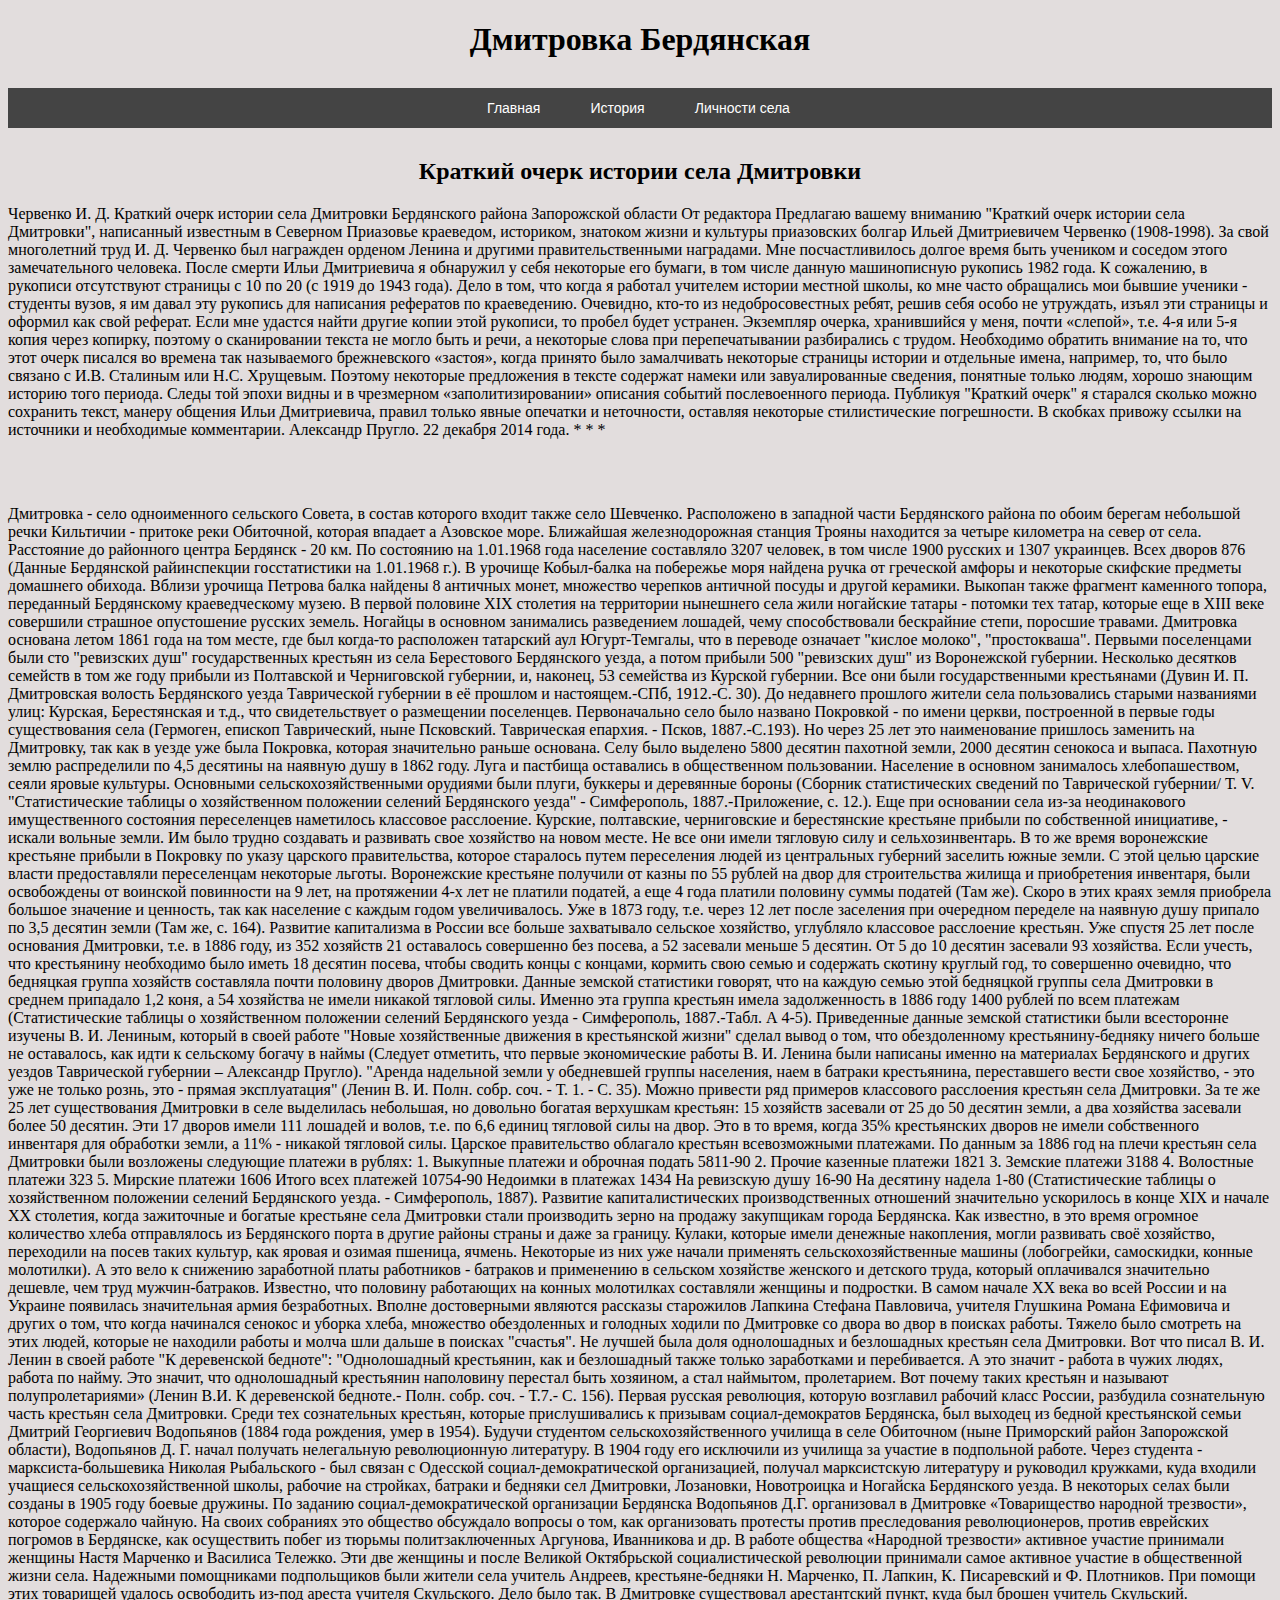
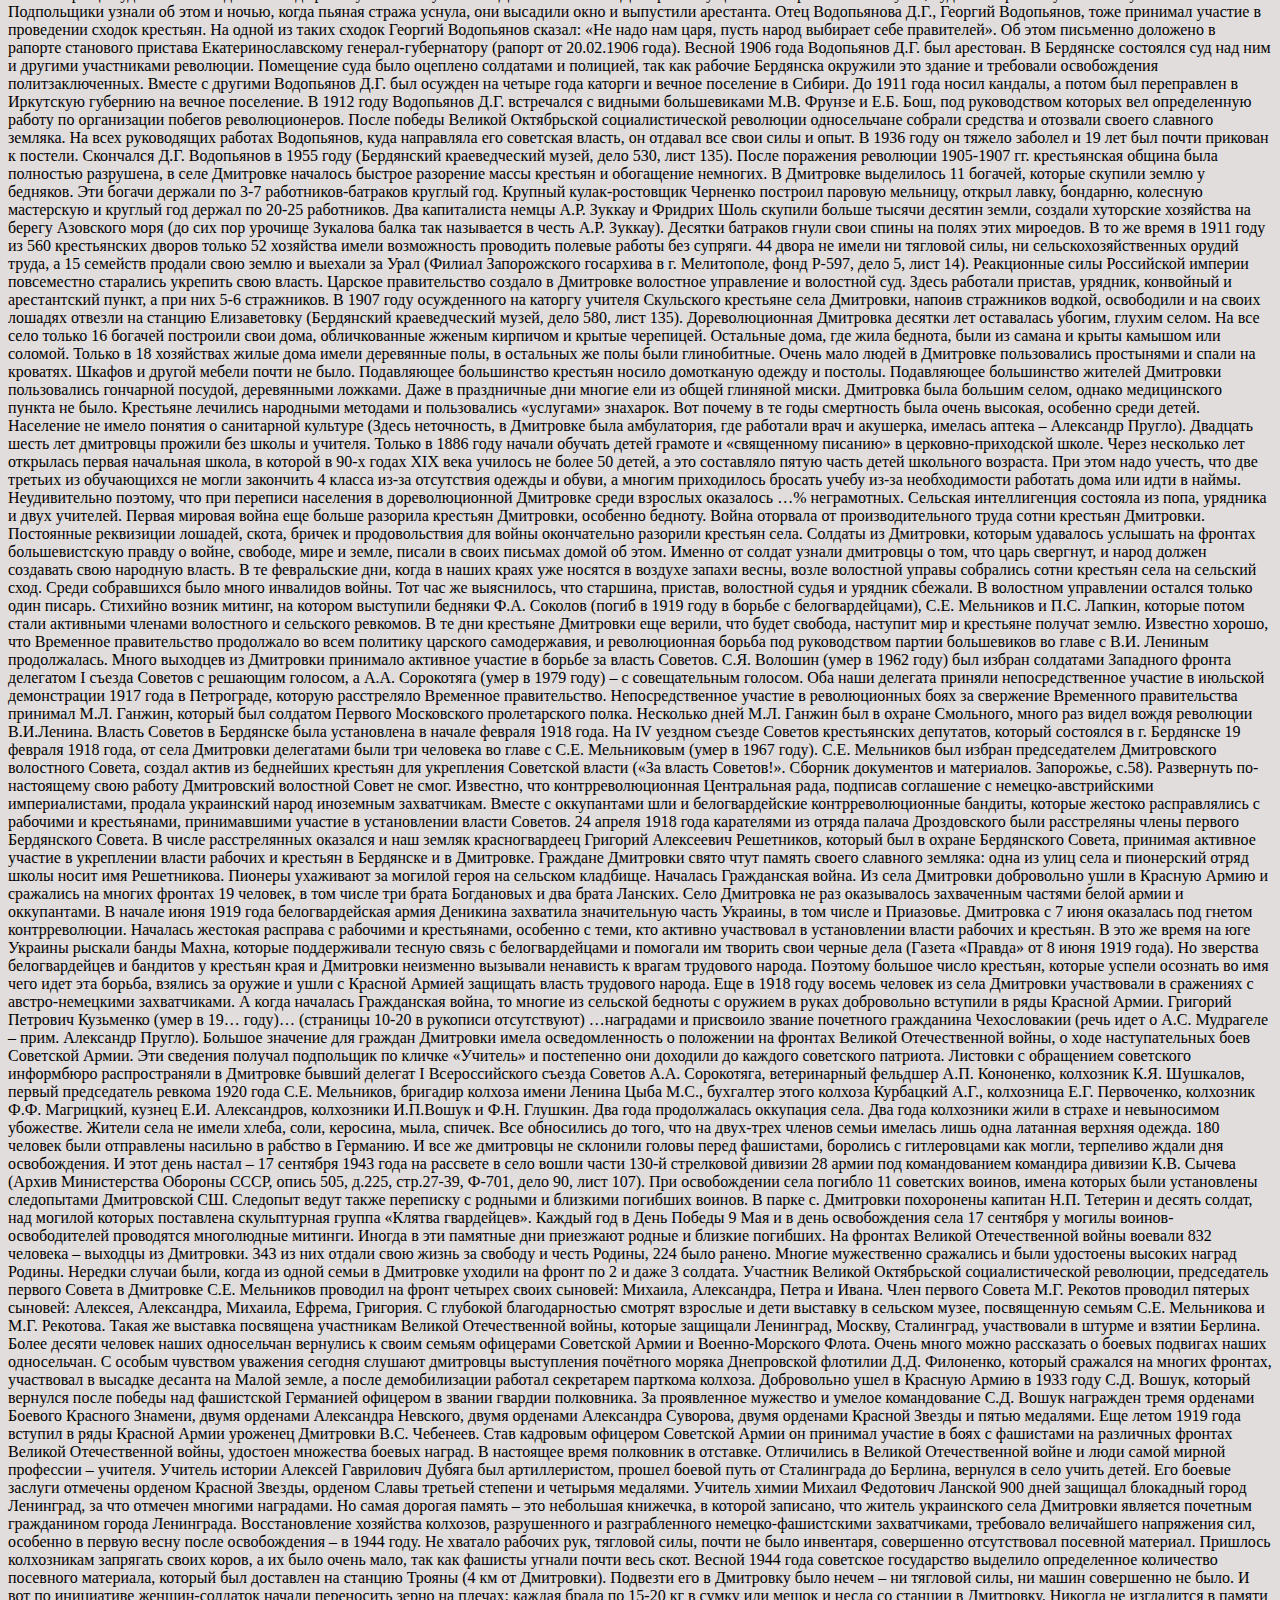
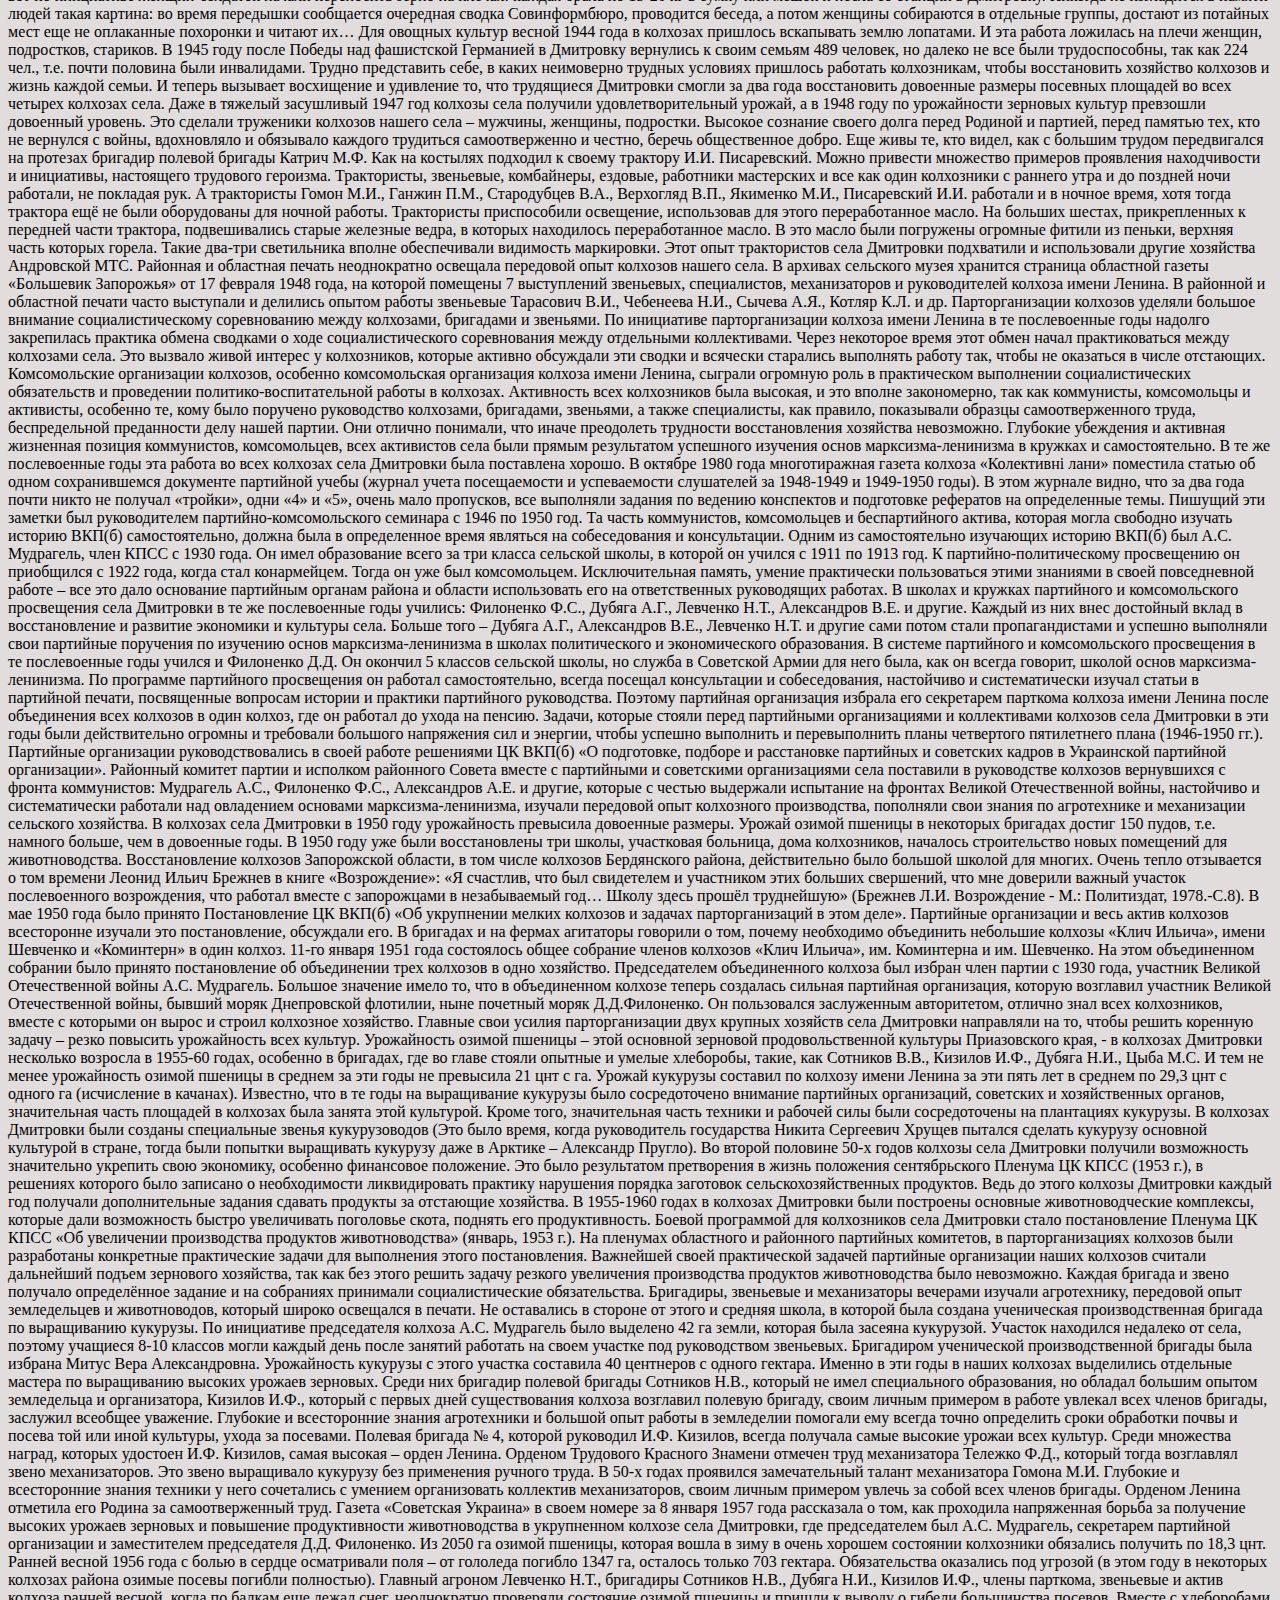
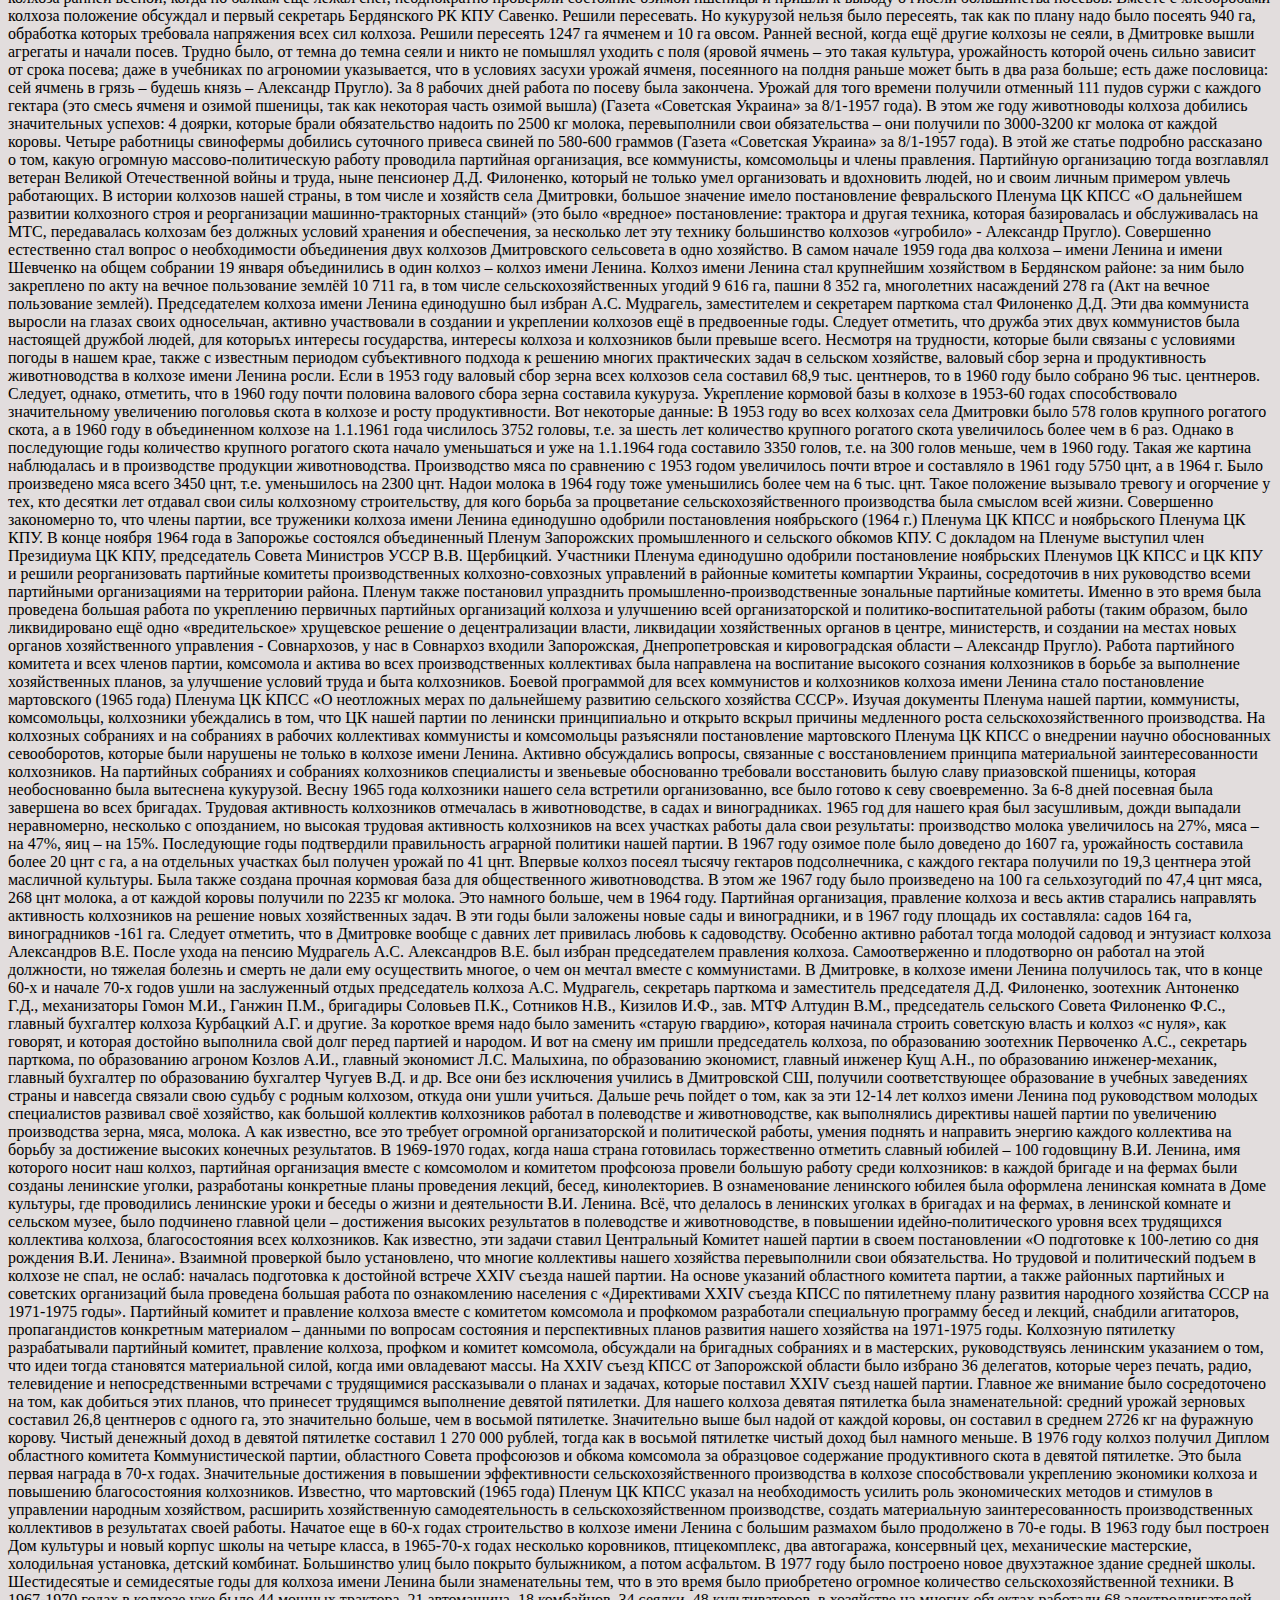
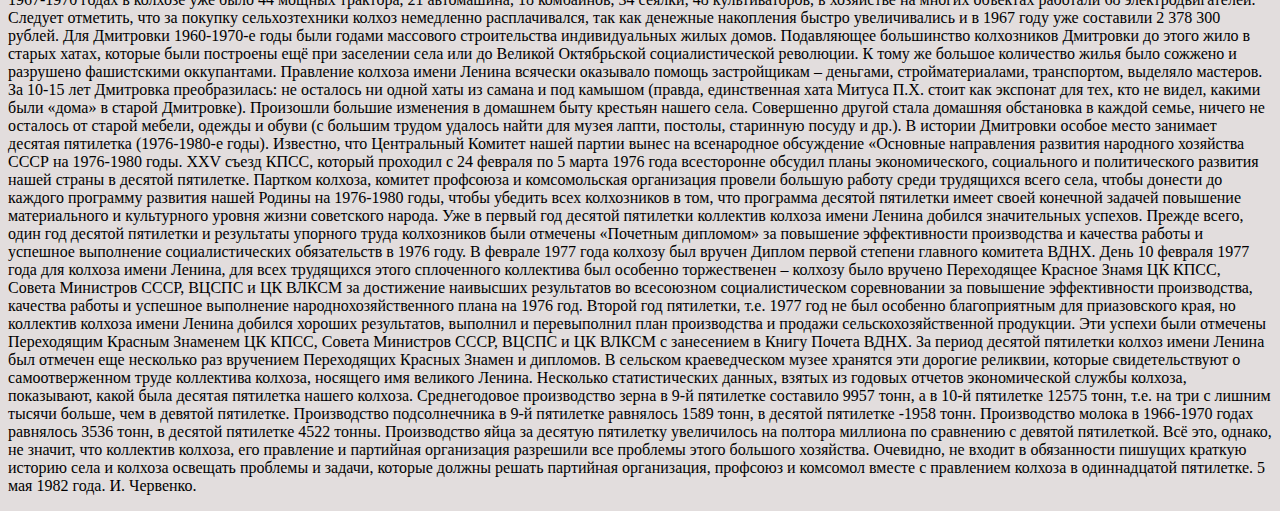
<file: istoria.html>
<!DOCTYPE html>
<html>
        <h1>Дмитровка Бердянская</h1>
    <meta charset="utf-8" />
    <head>
        <link rel="stylesheet" href="css/menu.css">
    </head>
    <body>
            <div class="mainmenu">
                    <ul>
                          <li><a href="index.html">Главная</a></li>
                          
                          <li><a href="istoria.html">История</a></li>
                          <li><a href="lichonsti.html">Личности села</a></li>
                          
                     </ul></div>
                                   <h2>Краткий очерк истории села Дмитровки</h2> 
    
<p.a>Червенко И. Д. Краткий очерк истории села Дмитровки Бердянского района Запорожской области

От редактора

Предлагаю вашему вниманию "Краткий очерк истории села Дмитровки", написанный известным в Северном Приазовье краеведом, историком, знатоком жизни и культуры приазовских болгар Ильей Дмитриевичем Червенко (1908-1998). За свой многолетний труд И. Д. Червенко был награжден орденом Ленина и другими правительственными наградами. Мне посчастливилось долгое время быть учеником и соседом этого замечательного человека. 

После смерти Ильи Дмитриевича я обнаружил у себя некоторые его бумаги, в том числе данную машинописную рукопись 1982 года. К сожалению, в рукописи отсутствуют страницы с 10 по 20 (с 1919 до 1943 года). Дело в том, что когда я работал учителем истории местной школы, ко мне часто обращались мои бывшие ученики - студенты вузов, я им давал эту рукопись для написания рефератов по краеведению. Очевидно, кто-то из недобросовестных ребят, решив себя особо не утруждать, изъял эти страницы и оформил как свой реферат. Если мне удастся найти другие копии этой рукописи, то пробел будет устранен.

Экземпляр очерка, хранившийся у меня, почти «слепой», т.е. 4-я или 5-я копия через копирку, поэтому о сканировании текста не могло быть и речи, а некоторые слова при перепечатывании разбирались с трудом. 

Необходимо обратить внимание на то, что этот очерк писался во времена так называемого брежневского «застоя», когда принято было замалчивать некоторые страницы истории и отдельные имена, например, то, что было связано с И.В. Сталиным или Н.С. Хрущевым. Поэтому некоторые предложения в тексте содержат намеки или завуалированные сведения, понятные только людям, хорошо знающим историю того периода. Следы той эпохи видны и в чрезмерном «заполитизировании» описания событий послевоенного периода.

Публикуя "Краткий очерк" я старался сколько можно сохранить текст, манеру общения Ильи Дмитриевича, правил только явные опечатки и неточности, оставляя некоторые стилистические погрешности. В   скобках привожу ссылки на источники и необходимые комментарии.

Александр Пругло.

  22 декабря 2014 года.

*  *  *</p.a>

<p>Дмитровка - село одноименного сельского Совета, в состав которого входит также село Шевченко. Расположено в западной части Бердянского района по обоим берегам небольшой речки Кильтичии - притоке реки Обиточной, которая впадает а Азовское море. Ближайшая железнодорожная станция Трояны находится за четыре километра на север от села. Расстояние до районного центра Бердянск - 20 км. По состоянию на 1.01.1968 года население составляло 3207 человек, в том числе 1900 русских и 1307 украинцев. Всех дворов 876 (Данные Бердянской райинспекции госстатистики на 1.01.1968 г.).

В урочище Кобыл-балка на побережье моря найдена ручка от греческой амфоры и некоторые скифские предметы домашнего  обихода. Вблизи урочища Петрова балка найдены 8 античных монет, множество черепков античной посуды и другой керамики. Выкопан также фрагмент каменного топора, переданный Бердянскому краеведческому музею.

В первой половине ХIХ столетия на территории нынешнего села жили ногайские татары - потомки тех татар, которые еще в ХIII веке совершили страшное опустошение русских земель. Ногайцы в основном занимались разведением лошадей, чему способствовали бескрайние степи, поросшие травами.

Дмитровка основана летом 1861 года на том месте, где был когда-то расположен татарский аул Югурт-Темгалы, что в переводе означает "кислое молоко", "простокваша".

Первыми поселенцами были сто "ревизских душ" государственных крестьян из села Берестового Бердянского уезда, а потом прибыли 500 "ревизских душ" из Воронежской губернии. Несколько десятков семейств в том же году прибыли из Полтавской и Черниговской губернии, и, наконец, 53 семейства из Курской губернии. Все они были государственными крестьянами (Дувин И. П. Дмитровская волость Бердянского уезда Таврической губернии в её прошлом и настоящем.-СПб, 1912.-С. 30).

До недавнего прошлого жители села пользовались старыми названиями улиц: Курская, Берестянская и т.д., что свидетельствует о размещении поселенцев.

Первоначально село было названо Покровкой - по имени церкви, построенной в первые годы существования села (Гермоген, епископ Таврический, ныне Псковский. Таврическая епархия. - Псков, 1887.-С.193). Но через 25 лет это наименование пришлось заменить на Дмитровку, так как в уезде уже была Покровка, которая значительно раньше основана.

Селу было выделено 5800 десятин пахотной земли, 2000 десятин сенокоса и выпаса. Пахотную землю распределили по 4,5 десятины на наявную душу в 1862 году. Луга и пастбища оставались в общественном пользовании. Население в основном занималось хлебопашеством, сеяли яровые культуры. Основными сельскохозяйственными орудиями были плуги, буккеры и деревянные бороны (Сборник статистических сведений по Таврической губернии/ Т. V. "Статистические таблицы о хозяйственном положении селений Бердянского уезда" - Симферополь, 1887.-Приложение, с. 12.).

Еще при основании села из-за неодинакового имущественного состояния переселенцев наметилось классовое расслоение. Курские, полтавские, черниговские и берестянские крестьяне прибыли по собственной инициативе, - искали вольные земли. Им было трудно создавать и развивать свое хозяйство на новом месте. Не все они имели тягловую силу и сельхозинвентарь. В то же время воронежские крестьяне прибыли в Покровку по указу царского правительства, которое старалось путем переселения людей из центральных губерний заселить южные земли. С этой целью царские власти предоставляли  переселенцам некоторые льготы. Воронежские крестьяне получили от казны по 55 рублей на двор для строительства жилища и приобретения инвентаря, были освобождены от воинской повинности на 9 лет, на протяжении 4-х лет не платили податей, а еще 4 года платили половину суммы податей (Там же). Скоро в этих краях земля приобрела большое значение и ценность, так как население с каждым годом увеличивалось. Уже в 1873 году, т.е. через 12 лет после заселения при очередном переделе на наявную душу припало по 3,5 десятин земли (Там же, с. 164).

Развитие капитализма в России все больше захватывало сельское хозяйство, углубляло классовое расслоение крестьян. Уже спустя 25 лет после основания Дмитровки, т.е. в 1886 году, из 352 хозяйств 21 оставалось совершенно без посева, а 52 засевали меньше 5 десятин. От 5 до 10 десятин засевали 93 хозяйства. Если учесть, что крестьянину необходимо было иметь 18 десятин посева, чтобы сводить концы с концами, кормить свою семью и содержать скотину круглый год, то совершенно очевидно, что бедняцкая группа хозяйств составляла почти половину дворов Дмитровки.

Данные земской статистики говорят, что на каждую семью этой бедняцкой группы села Дмитровки в среднем припадало 1,2 коня, а 54 хозяйства не имели никакой тягловой силы. Именно эта группа крестьян имела задолженность в 1886 году 1400 рублей по всем платежам (Статистические таблицы о хозяйственном положении селений Бердянского уезда - Симферополь, 1887.-Табл. А 4-5).

Приведенные данные земской статистики были всесторонне изучены В. И. Лениным, который в своей работе "Новые хозяйственные движения в крестьянской жизни"  сделал вывод о том, что обездоленному крестьянину-бедняку ничего больше не оставалось, как идти к сельскому богачу в наймы (Следует отметить, что первые экономические работы В. И. Ленина были написаны именно на материалах Бердянского и других уездов Таврической губернии – Александр Пругло).

"Аренда надельной земли у обедневшей группы населения, наем в батраки крестьянина, переставшего вести свое хозяйство, - это уже не только рознь, это - прямая эксплуатация" (Ленин В. И. Полн. собр. соч. - Т. 1. - С. 35).

Можно привести ряд примеров классового расслоения крестьян села Дмитровки. За те же 25 лет существования Дмитровки в селе выделилась небольшая, но довольно богатая верхушкам крестьян: 15 хозяйств засевали от 25 до 50 десятин земли, а два хозяйства засевали более 50 десятин. Эти 17 дворов имели 111 лошадей и волов, т.е. по 6,6 единиц тягловой силы на двор. Это в то время, когда 35%  крестьянских дворов не имели собственного инвентаря для обработки земли, а 11% - никакой тягловой силы.

Царское правительство облагало крестьян всевозможными платежами. По данным за 1886 год на плечи крестьян села Дмитровки были возложены следующие платежи в рублях:
1. Выкупные платежи и оброчная подать  5811-90
2. Прочие казенные платежи 1821 
3. Земские платежи  3188
4. Волостные платежи 323
5. Мирские платежи 1606
Итого всех платежей 10754-90
Недоимки в платежах 1434
На ревизскую душу 16-90
На  десятину надела  1-80 (Статистические таблицы о хозяйственном положении селений Бердянского уезда. - Симферополь, 1887).

Развитие капиталистических производственных отношений значительно ускорилось в конце ХIХ и начале ХХ столетия, когда зажиточные и богатые крестьяне села Дмитровки стали производить зерно на продажу закупщикам города Бердянска. Как известно, в это время огромное количество хлеба отправлялось из Бердянского порта в другие районы страны и даже за границу. Кулаки, которые имели денежные накопления, могли развивать своё хозяйство, переходили на посев таких культур, как яровая и озимая пшеница, ячмень. Некоторые из них уже начали применять сельскохозяйственные машины (лобогрейки, самоскидки, конные молотилки). А это вело к снижению заработной платы работников - батраков и применению в сельском хозяйстве женского и детского труда, который оплачивался значительно дешевле, чем труд мужчин-батраков.

Известно, что половину работающих на конных молотилках составляли женщины и подростки.

В самом начале ХХ века во всей России и на Украине появилась значительная армия безработных. Вполне достоверными являются рассказы старожилов Лапкина Стефана Павловича, учителя Глушкина Романа Ефимовича и других о том, что когда начинался сенокос и уборка хлеба, множество обездоленных  и голодных ходили по Дмитровке со двора во двор в поисках работы. Тяжело было смотреть на этих людей, которые не находили работы и молча шли дальше в поисках "счастья". Не лучшей была доля однолошадных и безлошадных крестьян села Дмитровки. Вот что писал В. И. Ленин в своей работе "К деревенской бедноте": "Однолошадный крестьянин, как и безлошадный также только заработками и перебивается. А это значит - работа в чужих людях, работа по найму. Это значит, что однолошадный крестьянин наполовину перестал быть хозяином, а стал наймытом, пролетарием. Вот почему таких крестьян и называют полупролетариями» (Ленин В.И. К деревенской бедноте.- Полн. собр. соч. - Т.7.- С. 156).

Первая русская революция, которую возглавил рабочий класс России, разбудила сознательную часть крестьян села Дмитровки. Среди тех сознательных крестьян, которые прислушивались к призывам социал-демократов Бердянска, был выходец из бедной крестьянской семьи Дмитрий Георгиевич Водопьянов (1884 года рождения, умер в 1954). Будучи студентом сельскохозяйственного училища в селе Обиточном (ныне Приморский район Запорожской области), Водопьянов Д. Г. начал получать нелегальную революционную литературу. В 1904 году его исключили из училища за участие в подпольной работе. Через студента - марксиста-большевика Николая Рыбальского - был связан с Одесской социал-демократической организацией, получал марксистскую литературу и руководил кружками, куда входили учащиеся сельскохозяйственной школы, рабочие на стройках, батраки и бедняки сел Дмитровки, Лозановки, Новотроицка и Ногайска Бердянского уезда. В некоторых селах были созданы в 1905 году боевые дружины.

По заданию социал-демократической организации Бердянска Водопьянов Д.Г. организовал в Дмитровке «Товарищество народной трезвости», которое содержало чайную. На своих собраниях это общество обсуждало вопросы о том, как организовать протесты против преследования революционеров, против еврейских погромов в Бердянске, как осуществить побег из тюрьмы политзаключенных Аргунова, Иванникова и др. В работе общества «Народной трезвости» активное участие принимали женщины Настя Марченко и Василиса Тележко. Эти две женщины и после Великой Октябрьской социалистической революции принимали самое активное участие в общественной жизни села.

Надежными помощниками подпольщиков были жители села учитель Андреев, крестьяне-бедняки Н. Марченко, П. Лапкин, К. Писаревский и Ф. Плотников. При помощи этих товарищей удалось освободить из-под ареста учителя Скульского. Дело было так. В Дмитровке существовал арестантский пункт, куда был брошен учитель Скульский. Подпольщики узнали об этом и ночью, когда пьяная стража уснула, они высадили окно и выпустили арестанта.

Отец Водопьянова Д.Г., Георгий Водопьянов, тоже принимал участие в проведении сходок крестьян. На одной из таких сходок Георгий Водопьянов сказал: «Не надо нам царя, пусть народ выбирает себе правителей». Об этом письменно доложено в рапорте станового пристава Екатеринославскому генерал-губернатору (рапорт от 20.02.1906 года).

Весной 1906 года Водопьянов Д.Г. был арестован. В Бердянске состоялся суд над ним и другими участниками революции. Помещение суда было оцеплено солдатами и полицией, так как рабочие Бердянска  окружили это здание и требовали освобождения политзаключенных. Вместе с другими Водопьянов Д.Г. был осужден на четыре года каторги и вечное поселение в Сибири. До 1911 года носил кандалы, а потом был переправлен в Иркутскую губернию на вечное поселение. В 1912 году Водопьянов Д.Г. встречался с видными большевиками М.В. Фрунзе и Е.Б. Бош, под руководством которых вел определенную работу по организации побегов революционеров.

После победы Великой Октябрьской социалистической революции односельчане собрали средства и отозвали своего славного земляка. На всех руководящих работах Водопьянов, куда направляла его советская власть, он отдавал все свои силы и опыт. В 1936 году он тяжело заболел и 19 лет был почти прикован к постели. Скончался Д.Г. Водопьянов в 1955 году (Бердянский краеведческий музей, дело 530, лист 135).

После поражения революции 1905-1907 гг. крестьянская община была полностью разрушена, в селе Дмитровке началось быстрое разорение массы крестьян и обогащение немногих.

В Дмитровке выделилось 11 богачей, которые скупили землю у бедняков. Эти богачи держали по 3-7 работников-батраков круглый год. Крупный кулак-ростовщик Черненко построил паровую мельницу, открыл лавку, бондарню, колесную мастерскую и круглый год держал по 20-25 работников. Два капиталиста немцы А.Р. Зуккау и Фридрих Шоль скупили больше тысячи десятин земли, создали хуторские хозяйства на берегу Азовского моря (до сих пор урочище Зукалова балка так называется в честь А.Р. Зуккау). Десятки батраков гнули свои спины на полях этих мироедов.

В то же время в 1911 году из 560 крестьянских дворов только 52 хозяйства имели возможность проводить полевые работы без супряги.  44 двора не имели ни тягловой силы, ни сельскохозяйственных орудий труда, а 15 семейств продали свою землю и выехали за Урал (Филиал Запорожского госархива в г. Мелитополе, фонд Р-597, дело 5, лист 14).

Реакционные силы Российской империи повсеместно старались укрепить свою власть. Царское правительство создало в Дмитровке волостное управление и волостной суд. Здесь работали пристав, урядник, конвойный и арестантский пункт, а при них 5-6 стражников. В 1907 году осужденного на каторгу учителя Скульского крестьяне села Дмитровки, напоив стражников водкой, освободили и на своих лошадях отвезли на станцию Елизаветовку (Бердянский краеведческий музей, дело 580, лист 135).

Дореволюционная Дмитровка десятки лет оставалась убогим, глухим селом. На все село только 16 богачей построили свои дома, обличкованные жженым кирпичом и крытые черепицей. Остальные дома, где жила беднота, были из самана и крыты камышом или соломой. Только в 18 хозяйствах жилые дома имели деревянные полы, в остальных же полы были глинобитные. Очень мало людей в Дмитровке пользовались простынями и спали на кроватях. Шкафов и другой мебели почти не было. Подавляющее большинство крестьян носило домотканую одежду и постолы.

Подавляющее большинство жителей Дмитровки пользовались гончарной посудой, деревянными ложками. Даже в праздничные дни многие ели из общей глиняной миски.

Дмитровка была большим селом, однако медицинского пункта не было. Крестьяне лечились народными методами и пользовались «услугами» знахарок. Вот почему в те годы смертность была очень высокая, особенно среди детей. Население не имело понятия о санитарной культуре (Здесь неточность,  в Дмитровке была амбулатория, где работали врач и акушерка, имелась аптека – Александр Пругло).

Двадцать шесть лет дмитровцы прожили без школы и учителя. Только в 1886 году начали обучать детей грамоте и «священному писанию» в церковно-приходской школе. Через несколько лет открылась первая начальная школа, в которой в 90-х годах ХIX века училось не более 50 детей, а это составляло пятую часть детей школьного возраста. При этом надо учесть, что две третьих из обучающихся не могли закончить 4 класса из-за отсутствия одежды и обуви, а многим приходилось бросать учебу из-за необходимости работать дома или идти в наймы. Неудивительно поэтому, что при переписи населения в дореволюционной Дмитровке среди взрослых оказалось …% неграмотных.

Сельская интеллигенция состояла из попа, урядника и двух учителей.

Первая мировая война еще больше разорила крестьян Дмитровки, особенно бедноту.

Война оторвала от производительного труда сотни крестьян Дмитровки. Постоянные реквизиции лошадей, скота, бричек и продовольствия для войны окончательно разорили крестьян села. Солдаты из Дмитровки, которым удавалось услышать на фронтах большевистскую правду о войне, свободе, мире и земле, писали в своих письмах домой об этом. Именно от солдат узнали дмитровцы о том, что царь свергнут, и народ должен создавать свою народную власть.

В те февральские дни, когда в наших краях уже носятся в воздухе запахи весны, возле волостной управы собрались сотни крестьян села на сельский сход. Среди собравшихся было много инвалидов войны. Тот час же выяснилось, что старшина, пристав, волостной судья и урядник сбежали. В волостном управлении остался только один писарь. Стихийно возник митинг, на котором выступили бедняки Ф.А. Соколов (погиб в 1919 году в борьбе с белогвардейцами), С.Е. Мельников и П.С. Лапкин, которые потом стали активными членами волостного и сельского ревкомов. В те дни крестьяне  Дмитровки еще верили, что будет свобода, наступит мир и крестьяне получат землю. Известно хорошо, что Временное правительство продолжало во всем политику царского самодержавия, и революционная борьба под руководством партии большевиков во главе с В.И. Лениным продолжалась.

Много выходцев из Дмитровки принимало активное участие в борьбе за власть Советов. С.Я. Волошин (умер в 1962 году) был избран солдатами Западного фронта делегатом I съезда Советов с решающим голосом, а А.А. Сорокотяга (умер в 1979 году) – с совещательным голосом. Оба наши делегата приняли непосредственное участие в июльской демонстрации 1917 года в Петрограде, которую расстреляло Временное правительство.

Непосредственное участие в революционных боях за свержение Временного правительства принимал М.Л. Ганжин, который был солдатом Первого Московского пролетарского полка. Несколько дней М.Л. Ганжин был в охране Смольного, много раз видел вождя революции В.И.Ленина.

Власть Советов в Бердянске была установлена в начале февраля 1918 года. На IV уездном съезде Советов крестьянских депутатов, который состоялся в г. Бердянске 19 февраля 1918 года, от села Дмитровки делегатами были три человека во главе с С.Е. Мельниковым (умер в 1967 году). С.Е. Мельников был избран председателем Дмитровского волостного Совета, создал актив из беднейших крестьян для укрепления Советской власти («За власть Советов!». Сборник документов и материалов. Запорожье, с.58).

Развернуть по-настоящему свою работу Дмитровский волостной Совет не смог. Известно, что контрреволюционная Центральная рада, подписав соглашение с немецко-австрийскими империалистами, продала украинский народ иноземным захватчикам. Вместе с оккупантами шли и белогвардейские контрреволюционные бандиты, которые жестоко расправлялись с рабочими и крестьянами, принимавшими участие в установлении власти Советов.

24 апреля 1918 года карателями из отряда палача Дроздовского были расстреляны члены первого Бердянского Совета. В числе расстрелянных оказался и наш земляк  красногвардеец Григорий Алексеевич Решетников, который был в охране Бердянского Совета, принимая активное участие в укреплении  власти рабочих и крестьян в Бердянске и в Дмитровке. Граждане Дмитровки свято чтут  память своего славного земляка: одна из улиц села и пионерский отряд школы носит имя Решетникова. Пионеры ухаживают за могилой героя на сельском кладбище.

Началась Гражданская война. Из села Дмитровки добровольно ушли в Красную Армию и сражались на многих фронтах 19 человек, в том числе три брата Богдановых и два брата Ланских.

Село Дмитровка не раз оказывалось захваченным частями белой армии и оккупантами. В начале июня 1919 года белогвардейская армия Деникина захватила значительную часть Украины, в том числе и Приазовье. Дмитровка с 7 июня оказалась под гнетом контрреволюции. Началась жестокая расправа с рабочими и крестьянами, особенно с теми, кто активно участвовал в установлении власти рабочих и крестьян. В это же время на юге Украины рыскали банды Махна, которые поддерживали тесную связь с белогвардейцами и помогали им творить свои черные дела (Газета «Правда» от 8 июня 1919 года).

Но зверства белогвардейцев и бандитов у крестьян края и Дмитровки неизменно вызывали ненависть к врагам трудового народа. Поэтому большое число крестьян, которые успели осознать во имя чего идет эта борьба, взялись за оружие и ушли с Красной Армией защищать власть трудового народа.

Еще в 1918 году восемь человек из села Дмитровки участвовали в сражениях с австро-немецкими захватчиками. А когда началась Гражданская война, то многие из сельской бедноты с оружием в руках добровольно вступили в ряды Красной Армии.

Григорий Петрович Кузьменко (умер в 19… году)…

(страницы 10-20 в рукописи отсутствуют)

…наградами и присвоило звание почетного гражданина Чехословакии (речь идет о А.С. Мудрагеле – прим. Александр Пругло).

Большое значение для граждан Дмитровки имела осведомленность о положении на фронтах Великой Отечественной войны, о ходе наступательных боев Советской Армии. Эти сведения получал подпольщик по кличке «Учитель» и постепенно они доходили до каждого советского патриота. Листовки с обращением советского информбюро распространяли в Дмитровке бывший делегат I Всероссийского съезда Советов А.А. Сорокотяга, ветеринарный фельдшер А.П. Кононенко, колхозник К.Я. Шушкалов, первый председатель ревкома 1920 года С.Е. Мельников, бригадир колхоза имени  Ленина Цыба М.С., бухгалтер этого колхоза Курбацкий А.Г., колхозница Е.Г. Первоченко, колхозник Ф.Ф. Магрицкий, кузнец Е.И. Александров, колхозники И.П.Вошук и Ф.Н. Глушкин.

Два года продолжалась оккупация села. Два года колхозники жили в страхе и невыносимом убожестве. Жители села не имели хлеба, соли, керосина, мыла, спичек. Все обносились до того, что на двух-трех членов семьи имелась лишь одна латанная верхняя одежда. 180 человек были отправлены насильно в рабство в Германию. И все же дмитровцы не склонили головы перед фашистами, боролись с гитлеровцами как могли, терпеливо ждали дня освобождения. И этот день настал – 17 сентября 1943 года на рассвете в село вошли части 130-й стрелковой дивизии 28 армии под командованием командира дивизии К.В. Сычева (Архив Министерства Обороны СССР, опись 505, д.225, стр.27-39, Ф-701, дело 90, лист 107).

При освобождении села погибло 11 советских воинов, имена которых были установлены следопытами Дмитровской СШ. Следопыт ведут также переписку с родными и близкими погибших воинов. В парке с. Дмитровки  похоронены капитан Н.П. Тетерин и десять солдат, над могилой которых поставлена скульптурная группа «Клятва гвардейцев». Каждый год в День Победы 9 Мая и в день освобождения села 17 сентября у могилы воинов-освободителей проводятся многолюдные митинги. Иногда в эти памятные дни приезжают родные и близкие погибших.

На фронтах Великой Отечественной войны воевали 832 человека – выходцы из Дмитровки. 343 из них отдали свою жизнь за свободу и честь Родины, 224 было ранено. Многие мужественно сражались и были удостоены высоких наград Родины. Нередки случаи были, когда из одной семьи в Дмитровке уходили на фронт по 2 и даже 3 солдата.

Участник Великой Октябрьской социалистической революции, председатель первого Совета в Дмитровке С.Е. Мельников проводил на фронт четырех своих сыновей: Михаила, Александра, Петра и Ивана. Член первого Совета М.Г. Рекотов проводил пятерых сыновей: Алексея, Александра, Михаила, Ефрема, Григория.

С глубокой благодарностью смотрят взрослые и дети выставку в сельском музее, посвященную семьям С.Е. Мельникова и М.Г. Рекотова. Такая же выставка посвящена участникам Великой Отечественной войны, которые защищали Ленинград, Москву, Сталинград, участвовали в штурме и взятии Берлина. Более десяти человек наших односельчан вернулись к своим семьям офицерами Советской Армии и Военно-Морского Флота. Очень много можно рассказать о боевых подвигах наших односельчан. С особым чувством уважения сегодня слушают дмитровцы выступления почётного моряка Днепровской флотилии Д.Д. Филоненко, который сражался на многих фронтах, участвовал в высадке десанта на Малой земле, а после демобилизации работал секретарем парткома колхоза. Добровольно ушел в Красную Армию в 1933 году С.Д. Вошук, который вернулся после победы над фашистской Германией офицером в звании гвардии полковника. За проявленное мужество и умелое командование С.Д. Вошук награжден тремя орденами Боевого Красного Знамени, двумя орденами Александра Невского, двумя орденами Александра Суворова, двумя орденами Красной Звезды и пятью медалями.

Еще летом 1919 года вступил в ряды Красной Армии уроженец Дмитровки В.С. Чебенеев. Став кадровым офицером Советской Армии он принимал участие в боях с фашистами на различных фронтах Великой Отечественной войны, удостоен множества боевых наград. В настоящее время полковник в отставке.

Отличились в Великой Отечественной войне и люди самой мирной профессии – учителя. Учитель истории Алексей Гаврилович Дубяга был артиллеристом, прошел боевой путь от Сталинграда до Берлина, вернулся в село учить детей. Его боевые заслуги отмечены орденом Красной Звезды, орденом Славы третьей степени и четырьмя медалями. Учитель химии Михаил Федотович Ланской 900 дней защищал блокадный город Ленинград, за что отмечен многими наградами. Но самая дорогая память – это небольшая книжечка, в которой записано, что житель украинского села Дмитровки является почетным гражданином города Ленинграда.

Восстановление хозяйства колхозов, разрушенного и разграбленного немецко-фашистскими захватчиками, требовало величайшего напряжения сил, особенно в первую весну после освобождения – в 1944 году. Не хватало рабочих рук, тягловой силы, почти не было инвентаря, совершенно отсутствовал посевной материал. Пришлось колхозникам запрягать своих коров, а их было очень мало, так как фашисты угнали почти весь скот. Весной 1944 года советское государство выделило определенное количество посевного материала, который был доставлен на станцию Трояны (4 км от Дмитровки). Подвезти его в Дмитровку было нечем – ни тягловой силы, ни машин совершенно не было. И вот по инициативе женщин-солдаток начали переносить зерно на плечах: каждая брала по 15-20 кг в сумку или мешок и несла со станции в Дмитровку. Никогда не изгладится в памяти людей такая картина: во время передышки сообщается очередная сводка Совинформбюро, проводится беседа, а потом женщины собираются в отдельные группы, достают из потайных мест еще не оплаканные похоронки и читают их…

Для овощных культур весной 1944 года в колхозах пришлось вскапывать землю лопатами. И эта работа ложилась на плечи женщин, подростков, стариков. В 1945 году после Победы над фашистской Германией в Дмитровку вернулись к своим семьям 489 человек, но далеко не все были трудоспособны, так как 224 чел., т.е. почти половина были инвалидами. 

Трудно представить себе, в каких неимоверно трудных условиях пришлось работать колхозникам, чтобы восстановить хозяйство колхозов и жизнь каждой семьи. И теперь вызывает восхищение и удивление то, что трудящиеся Дмитровки смогли за два года восстановить довоенные размеры посевных площадей во всех четырех колхозах села. Даже в тяжелый засушливый 1947 год колхозы села получили удовлетворительный урожай, а в 1948 году по урожайности зерновых культур превзошли довоенный уровень. Это сделали труженики колхозов нашего села – мужчины, женщины, подростки. Высокое сознание своего долга перед Родиной и партией, перед памятью тех, кто не вернулся с войны, вдохновляло и обязывало каждого трудиться самоотверженно и честно, беречь общественное добро. Еще живы те, кто видел, как с большим трудом передвигался на протезах бригадир полевой бригады Катрич М.Ф. Как на костылях подходил к своему трактору И.И. Писаревский. Можно привести множество примеров проявления находчивости и инициативы, настоящего трудового героизма.

Трактористы, звеньевые, комбайнеры, ездовые, работники мастерских и все как один колхозники с раннего утра и до поздней ночи работали, не покладая рук. А трактористы Гомон М.И., Ганжин П.М., Стародубцев В.А., Верхогляд В.П., Якименко М.И., Писаревский И.И. работали и в ночное время, хотя тогда трактора ещё не были оборудованы для ночной работы. Трактористы приспособили освещение, использовав для этого переработанное масло. На больших шестах, прикрепленных к передней части трактора, подвешивались старые железные ведра, в которых находилось переработанное масло. В это масло были погружены огромные фитили из пеньки, верхняя часть которых горела. Такие два-три светильника вполне обеспечивали видимость маркировки. Этот опыт трактористов села Дмитровки подхватили и использовали другие хозяйства Андровской МТС.

Районная и областная печать неоднократно освещала передовой опыт колхозов нашего села. В архивах сельского музея хранится страница областной газеты «Большевик Запорожья» от 17 февраля 1948 года, на которой помещены 7 выступлений звеньевых, специалистов, механизаторов и руководителей колхоза имени Ленина. В районной и областной печати часто выступали и делились опытом работы звеньевые Тарасович В.И., Чебенеева Н.И., Сычева А.Я., Котляр К.Л. и др. 

Парторганизации колхозов уделяли большое внимание социалистическому соревнованию между колхозами, бригадами и звеньями. По инициативе парторганизации колхоза имени Ленина в те послевоенные годы надолго закрепилась практика обмена сводками о ходе социалистического соревнования между отдельными коллективами. Через некоторое время этот обмен начал практиковаться между колхозами села. Это вызвало живой интерес у колхозников, которые активно обсуждали эти сводки и всячески старались выполнять работу так, чтобы не оказаться в числе отстающих.

Комсомольские организации колхозов, особенно комсомольская организация колхоза имени Ленина, сыграли огромную роль в практическом выполнении социалистических обязательств и проведении политико-воспитательной работы в колхозах.

Активность всех колхозников была высокая, и это вполне закономерно, так как коммунисты, комсомольцы и активисты, особенно те, кому было поручено руководство колхозами, бригадами, звеньями, а также специалисты, как правило, показывали образцы самоотверженного труда, беспредельной преданности делу нашей партии. Они отлично понимали, что иначе преодолеть трудности восстановления хозяйства невозможно.

Глубокие убеждения и активная жизненная позиция коммунистов, комсомольцев, всех активистов села были прямым результатом успешного изучения основ марксизма-ленинизма в кружках и самостоятельно. В те же послевоенные годы эта работа во всех колхозах села Дмитровки была поставлена хорошо.

В октябре 1980 года многотиражная газета колхоза «Колективні лани» поместила статью об одном сохранившемся документе партийной учебы (журнал учета посещаемости и успеваемости слушателей за 1948-1949 и 1949-1950 годы). В этом журнале видно, что за два года почти никто не получал «тройки», одни «4» и «5», очень мало пропусков, все выполняли задания по ведению конспектов и подготовке рефератов на определенные темы. Пишущий эти заметки был руководителем партийно-комсомольского семинара с 1946 по 1950 год.

Та часть коммунистов, комсомольцев и беспартийного актива, которая могла свободно изучать историю ВКП(б) самостоятельно, должна была в определенное время являться на собеседования и консультации. Одним из самостоятельно изучающих историю ВКП(б) был А.С. Мудрагель, член КПСС с 1930 года. Он имел образование всего за три класса сельской школы, в которой он учился с 1911 по 1913 год. К партийно-политическому просвещению он приобщился с 1922 года, когда стал конармейцем. Тогда он уже был комсомольцем. Исключительная память, умение практически пользоваться этими знаниями в своей повседневной работе – все это дало основание партийным органам района и области использовать его на ответственных руководящих работах.

В школах и кружках партийного и комсомольского просвещения села Дмитровки в те же послевоенные годы учились: Филоненко Ф.С., Дубяга А.Г., Левченко Н.Т., Александров В.Е. и другие. Каждый из них внес достойный вклад в восстановление и развитие экономики и культуры села. Больше того – Дубяга А.Г., Александров В.Е., Левченко Н.Т. и другие сами потом стали пропагандистами и успешно выполняли свои партийные поручения по изучению основ марксизма-ленинизма в школах политического и экономического образования. В системе партийного и комсомольского просвещения в те послевоенные годы учился и Филоненко Д.Д. Он окончил 5 классов сельской школы, но служба в Советской Армии для него была, как он всегда говорит, школой основ марксизма-ленинизма. По программе партийного просвещения он работал самостоятельно, всегда посещал консультации и собеседования, настойчиво и систематически изучал статьи в партийной печати, посвященные вопросам истории и практики партийного руководства. Поэтому партийная организация избрала его секретарем парткома колхоза имени Ленина после объединения всех колхозов в один колхоз, где он работал до ухода на пенсию.

Задачи, которые стояли перед партийными организациями и коллективами колхозов села Дмитровки в эти годы были действительно огромны и требовали большого напряжения сил и энергии, чтобы успешно выполнить и перевыполнить планы четвертого пятилетнего плана (1946-1950 гг.).

Партийные организации руководствовались в своей работе решениями ЦК ВКП(б) «О подготовке, подборе и расстановке партийных и советских кадров в Украинской партийной организации».

Районный комитет партии и исполком районного Совета вместе с партийными и советскими организациями села поставили в руководстве колхозов вернувшихся с фронта коммунистов: Мудрагель А.С., Филоненко Ф.С., Александров А.Е. и другие, которые с честью выдержали испытание на фронтах Великой Отечественной войны, настойчиво и систематически работали над овладением основами марксизма-ленинизма, изучали передовой опыт колхозного производства, пополняли свои знания по агротехнике и механизации сельского хозяйства.

В колхозах села Дмитровки в 1950 году урожайность превысила довоенные размеры. Урожай озимой пшеницы в некоторых бригадах достиг 150 пудов, т.е. намного больше, чем в довоенные годы. В 1950 году уже были восстановлены три школы, участковая больница, дома колхозников, началось строительство новых помещений для животноводства.

Восстановление колхозов Запорожской области, в том числе колхозов Бердянского района, действительно было большой школой для многих. Очень тепло отзывается о том времени Леонид Ильич Брежнев в книге «Возрождение»: «Я счастлив, что был свидетелем и участником этих больших свершений, что мне доверили важный участок послевоенного возрождения, что работал вместе с запорожцами в незабываемый год… Школу здесь прошёл труднейшую» (Брежнев Л.И. Возрождение - М.: Политиздат, 1978.-С.8).

В мае 1950 года было принято Постановление ЦК ВКП(б) «Об укрупнении мелких колхозов и задачах парторганизаций в этом деле». Партийные организации и весь актив колхозов всесторонне изучали это постановление, обсуждали его. В бригадах и на фермах агитаторы говорили о том, почему необходимо объединить небольшие колхозы «Клич Ильича», имени Шевченко и «Коминтерн» в один колхоз.

11-го января 1951 года состоялось общее собрание членов колхозов «Клич Ильича», им. Коминтерна и им. Шевченко. На этом объединенном  собрании было принято постановление об объединении трех колхозов в одно хозяйство. Председателем объединенного колхоза был избран член партии с 1930 года, участник Великой Отечественной войны А.С. Мудрагель. Большое значение имело то, что в объединенном колхозе теперь создалась сильная партийная организация, которую возглавил участник Великой Отечественной войны, бывший моряк Днепровской флотилии, ныне почетный моряк Д.Д.Филоненко. Он пользовался заслуженным авторитетом, отлично знал всех колхозников, вместе с которыми он вырос и строил колхозное хозяйство.

Главные свои усилия парторганизации двух крупных хозяйств села Дмитровки направляли на то, чтобы решить коренную задачу – резко повысить урожайность всех культур.

Урожайность озимой пшеницы – этой основной зерновой продовольственной культуры Приазовского края, - в колхозах Дмитровки несколько возросла в 1955-60 годах, особенно в бригадах, где во главе стояли опытные и умелые хлеборобы, такие, как Сотников В.В., Кизилов И.Ф., Дубяга Н.И., Цыба М.С. И тем не менее урожайность озимой пшеницы в среднем за эти годы не превысила 21 цнт с га. Урожай кукурузы составил по колхозу имени Ленина за эти пять лет в среднем по 29,3 цнт с одного га (исчисление в качанах). Известно, что в те годы на выращивание кукурузы было сосредоточено внимание партийных организаций, советских и хозяйственных органов, значительная часть площадей в колхозах была занята этой культурой. Кроме того, значительная часть техники и рабочей силы были сосредоточены на плантациях кукурузы. В колхозах Дмитровки были созданы специальные звенья кукурузоводов (Это было время, когда руководитель государства Никита Сергеевич Хрущев пытался сделать кукурузу основной культурой в стране, тогда были попытки выращивать кукурузу даже в Арктике – Александр Пругло).

Во второй половине 50-х годов колхозы села Дмитровки получили возможность значительно укрепить свою экономику, особенно финансовое положение. Это было результатом претворения в жизнь положения сентябрьского Пленума ЦК КПСС (1953 г.), в решениях которого было записано о необходимости ликвидировать практику нарушения порядка заготовок сельскохозяйственных продуктов. Ведь до этого колхозы Дмитровки каждый год получали дополнительные задания сдавать продукты за отстающие хозяйства. 

В 1955-1960 годах в колхозах Дмитровки были построены основные животноводческие комплексы, которые дали возможность быстро увеличивать поголовье скота, поднять его продуктивность. Боевой программой для колхозников села Дмитровки стало постановление Пленума ЦК КПСС «Об увеличении производства продуктов животноводства» (январь, 1953 г.). На пленумах областного и районного партийных комитетов, в парторганизациях колхозов были разработаны конкретные практические задачи для выполнения этого постановления. Важнейшей своей практической задачей партийные организации наших колхозов считали дальнейший подъем зернового хозяйства, так как без этого решить задачу резкого увеличения производства продуктов животноводства было невозможно.

Каждая бригада и звено получало определённое задание и на собраниях принимали социалистические обязательства. Бригадиры, звеньевые и механизаторы вечерами изучали агротехнику, передовой опыт земледельцев и животноводов, который широко освещался в печати. Не оставались в стороне от этого и средняя школа, в которой была создана ученическая производственная бригада по выращиванию кукурузы. По инициативе председателя колхоза А.С. Мудрагель было выделено 42 га земли, которая была засеяна кукурузой. Участок находился недалеко от села, поэтому учащиеся 8-10 классов могли каждый день после занятий работать на своем участке под руководством звеньевых. Бригадиром ученической производственной бригады была избрана Митус Вера Александровна. Урожайность кукурузы с этого участка составила 40 центнеров с одного гектара.

Именно в эти годы в наших колхозах выделились отдельные мастера по выращиванию высоких урожаев зерновых. Среди них бригадир полевой бригады Сотников Н.В., который не имел специального образования, но обладал большим опытом земледельца и организатора, Кизилов И.Ф., который с первых дней существования колхоза возглавил полевую бригаду, своим личным примером в работе увлекал всех членов бригады, заслужил всеобщее уважение.

Глубокие и всесторонние знания агротехники и большой опыт работы в земледелии помогали ему всегда точно определить сроки обработки почвы и посева той или иной культуры, ухода за посевами. Полевая бригада № 4, которой руководил И.Ф. Кизилов, всегда получала самые высокие урожаи всех культур. Среди множества наград, которых удостоен И.Ф. Кизилов, самая высокая – орден Ленина.

Орденом Трудового Красного Знамени отмечен труд механизатора Тележко Ф.Д., который тогда возглавлял звено механизаторов. Это звено выращивало кукурузу без применения ручного труда.

В 50-х годах проявился замечательный талант механизатора Гомона М.И. Глубокие и всесторонние знания техники у него сочетались с умением организовать коллектив механизаторов, своим личным примером увлечь за собой всех членов бригады. Орденом Ленина отметила его Родина за самоотверженный труд.         

Газета «Советская Украина» в своем номере за 8 января 1957 года рассказала о том, как проходила напряженная борьба за получение высоких урожаев зерновых и повышение продуктивности животноводства в укрупненном колхозе села Дмитровки, где председателем был А.С. Мудрагель, секретарем партийной организации и заместителем председателя Д.Д. Филоненко.

Из 2050 га озимой пшеницы, которая вошла в зиму в очень хорошем состоянии колхозники обязались получить по 18,3 цнт. Ранней весной 1956 года с болью в сердце осматривали поля – от гололеда погибло 1347 га, осталось только 703 гектара. Обязательства оказались под угрозой (в этом году в некоторых колхозах района озимые посевы погибли полностью). Главный агроном Левченко Н.Т., бригадиры Сотников Н.В., Дубяга Н.И., Кизилов И.Ф., члены парткома, звеньевые и актив колхоза ранней весной, когда по балкам еще лежал снег, неоднократно проверяли состояние озимой пшеницы и пришли к выводу о гибели большинства посевов.

Вместе с хлеборобами колхоза положение обсуждал и первый секретарь Бердянского РК КПУ Савенко. Решили пересевать. Но кукурузой нельзя было пересеять, так как по плану надо было посеять 940 га, обработка которых требовала напряжения всех сил колхоза. Решили пересеять 1247 га ячменем и 10 га овсом. Ранней весной, когда ещё другие колхозы не сеяли, в Дмитровке вышли агрегаты и начали посев. Трудно было, от темна до темна сеяли и никто не помышлял уходить с поля (яровой ячмень – это такая культура, урожайность которой очень сильно зависит от срока посева; даже в учебниках по агрономии указывается, что в условиях засухи урожай ячменя, посеянного на полдня раньше может быть в два раза больше; есть даже пословица: сей ячмень в грязь – будешь князь – Александр Пругло). За 8 рабочих дней работа по посеву была закончена. Урожай для того времени получили отменный 111 пудов суржи с каждого гектара (это смесь ячменя и озимой пшеницы, так как некоторая часть озимой вышла) (Газета «Советская Украина» за 8/1-1957 года).

В этом же году животноводы колхоза добились значительных успехов: 4 доярки, которые брали обязательство надоить по 2500 кг молока, перевыполнили свои обязательства – они получили по 3000-3200 кг молока от каждой коровы. Четыре работницы свинофермы добились суточного привеса свиней по 580-600 граммов (Газета «Советская Украина» за 8/1-1957 года).

В этой же статье подробно рассказано о том, какую огромную массово-политическую работу проводила партийная организация, все коммунисты, комсомольцы и члены правления. Партийную организацию тогда возглавлял ветеран Великой Отечественной войны и труда, ныне пенсионер Д.Д. Филоненко, который не только умел организовать и вдохновить людей, но и своим личным примером увлечь работающих.

В истории колхозов нашей страны, в том числе и хозяйств села Дмитровки, большое значение имело постановление февральского Пленума ЦК КПСС «О дальнейшем развитии колхозного строя и реорганизации машинно-тракторных станций» (это было «вредное» постановление: трактора и другая техника, которая базировалась и обслуживалась на МТС, передавалась колхозам без должных условий хранения и обеспечения, за несколько лет эту технику большинство колхозов «угробило» - Александр Пругло).

Совершенно естественно стал вопрос о необходимости объединения двух колхозов Дмитровского сельсовета в одно хозяйство. В самом начале 1959 года два колхоза – имени Ленина и имени Шевченко на общем собрании 19 января объединились в один колхоз – колхоз имени Ленина.

Колхоз имени Ленина стал крупнейшим хозяйством в Бердянском районе: за ним было закреплено по акту на вечное пользование землёй 10 711 га, в том числе сельскохозяйственных угодий 9 616 га, пашни 8 352 га, многолетних насаждений 278 га (Акт на вечное пользование землей).

Председателем колхоза имени Ленина единодушно был избран А.С. Мудрагель, заместителем и секретарем парткома стал Филоненко Д.Д. Эти два коммуниста выросли на глазах своих односельчан, активно участвовали в создании и укреплении колхозов ещё в предвоенные годы. Следует отметить, что дружба этих двух коммунистов была настоящей дружбой людей, для которыъх интересы государства, интересы колхоза и колхозников были превыше всего. Несмотря на трудности, которые были связаны с условиями погоды в нашем крае, также с известным периодом субъективного подхода к решению многих практических задач в сельском хозяйстве, валовый сбор зерна и продуктивность животноводства в колхозе имени Ленина росли. Если в 1953 году валовый сбор зерна всех колхозов села составил 68,9 тыс. центнеров, то в 1960 году было собрано 96 тыс. центнеров.

Следует, однако, отметить, что в 1960 году почти половина валового сбора зерна составила кукуруза. Укрепление кормовой базы в колхозе в 1953-60 годах способствовало значительному увеличению поголовья скота в колхозе и росту продуктивности.

Вот некоторые данные:

В 1953 году во всех колхозах села Дмитровки было 578 голов крупного рогатого скота, а в 1960 году в объединенном колхозе на 1.1.1961 года числилось 3752 головы, т.е. за шесть лет количество крупного рогатого скота увеличилось более чем в 6 раз. Однако в последующие годы количество крупного рогатого скота начало уменьшаться и уже на 1.1.1964 года составило 3350 голов, т.е. на 300 голов меньше, чем в 1960 году.

Такая же картина наблюдалась и в производстве продукции животноводства. Производство мяса по сравнению с 1953 годом увеличилось почти втрое и составляло в 1961 году 5750 цнт, а в 1964 г. Было произведено мяса всего 3450 цнт, т.е. уменьшилось на 2300 цнт. Надои молока в 1964 году тоже уменьшились более чем на 6 тыс. цнт. Такое положение вызывало тревогу и огорчение у тех, кто десятки лет отдавал свои силы колхозному строительству, для кого борьба за процветание сельскохозяйственного производства была смыслом всей жизни.

Совершенно закономерно то, что члены партии, все труженики колхоза имени Ленина единодушно одобрили постановления ноябрьского (1964 г.) Пленума ЦК КПСС и ноябрьского Пленума ЦК КПУ.

В конце ноября 1964 года в Запорожье состоялся объединенный Пленум Запорожских промышленного и сельского обкомов КПУ. С  докладом на Пленуме выступил член Президиума ЦК КПУ, председатель Совета Министров УССР В.В. Щербицкий. Участники Пленума единодушно одобрили постановление ноябрьских Пленумов ЦК КПСС и ЦК КПУ и решили реорганизовать партийные комитеты производственных колхозно-совхозных управлений в районные комитеты компартии Украины, сосредоточив в них руководство всеми партийными организациями на территории района. Пленум также постановил упразднить промышленно-производственные зональные партийные комитеты. Именно в это время была проведена большая работа по укреплению первичных партийных организаций колхоза и улучшению всей организаторской и политико-воспитательной работы (таким образом, было ликвидировано ещё одно «вредительское» хрущевское решение о децентрализации власти, ликвидации хозяйственных органов в центре, министерств, и создании на местах новых органов хозяйственного управления - Совнархозов, у нас в Совнархоз входили Запорожская, Днепропетровская и кировоградская области – Александр Пругло).

Работа партийного комитета и всех членов партии, комсомола и актива во всех производственных коллективах была направлена на воспитание высокого сознания колхозников в борьбе за выполнение хозяйственных планов, за улучшение условий труда и быта колхозников.

Боевой программой для всех коммунистов и колхозников колхоза имени Ленина стало постановление мартовского (1965 года) Пленума ЦК КПСС «О неотложных мерах по дальнейшему развитию сельского хозяйства СССР».

Изучая документы Пленума нашей партии, коммунисты, комсомольцы, колхозники убеждались в том, что ЦК нашей партии  по ленински принципиально и открыто вскрыл причины медленного роста сельскохозяйственного производства.

На колхозных собраниях и на собраниях в рабочих коллективах коммунисты и комсомольцы разъясняли постановление мартовского Пленума ЦК КПСС о внедрении научно обоснованных севооборотов, которые были нарушены не только в колхозе имени Ленина.

Активно обсуждались вопросы, связанные с восстановлением принципа материальной заинтересованности колхозников. На партийных собраниях и собраниях колхозников специалисты и звеньевые обоснованно требовали восстановить былую славу приазовской пшеницы, которая необоснованно была вытеснена кукурузой.

Весну 1965 года колхозники нашего села встретили организованно, все было готово к севу своевременно. За 6-8 дней посевная была завершена во всех бригадах. Трудовая активность колхозников отмечалась в животноводстве, в садах и виноградниках. 1965 год для нашего края был  засушливым, дожди выпадали неравномерно, несколько с опозданием, но высокая трудовая активность колхозников на всех участках работы дала свои результаты: производство молока увеличилось на 27%, мяса – на 47%, яиц – на 15%. Последующие годы подтвердили правильность аграрной политики нашей партии. В 1967 году озимое поле было доведено до 1607 га, урожайность составила более 20 цнт с га, а на отдельных участках был получен урожай по 41 цнт. Впервые колхоз посеял тысячу гектаров подсолнечника, с каждого гектара получили по 19,3 центнера этой масличной культуры. Была также создана прочная кормовая база для общественного животноводства. В этом же 1967 году было произведено на 100 га сельхозугодий по 47,4 цнт мяса, 268 цнт молока, а от каждой коровы получили по 2235 кг молока. Это намного больше, чем в 1964 году.

Партийная организация, правление колхоза и весь актив старались направлять активность колхозников на решение новых хозяйственных задач. В эти годы были заложены новые сады и виноградники, и в 1967 году площадь их составляла: садов 164 га, виноградников -161 га. Следует отметить, что в Дмитровке вообще с давних лет привилась любовь к садоводству. Особенно активно работал тогда молодой садовод и энтузиаст колхоза  Александров В.Е.

После ухода на пенсию Мудрагель А.С. Александров В.Е. был избран председателем правления колхоза. Самоотверженно и плодотворно он работал на этой должности, но тяжелая болезнь и смерть не дали ему осуществить многое, о чем он мечтал вместе с коммунистами. 

В Дмитровке, в колхозе имени Ленина получилось так, что в конце 60-х и начале 70-х годов ушли на заслуженный отдых председатель колхоза А.С. Мудрагель, секретарь парткома и заместитель председателя Д.Д. Филоненко, зоотехник Антоненко Г.Д., механизаторы Гомон М.И., Ганжин П.М., бригадиры Соловьев П.К., Сотников Н.В., Кизилов И.Ф., зав. МТФ Алтудин В.М., председатель сельского Совета Филоненко Ф.С., главный бухгалтер колхоза Курбацкий А.Г. и другие.

За короткое время надо было заменить «старую гвардию», которая начинала строить советскую власть и колхоз «с нуля», как говорят, и которая достойно выполнила свой долг перед партией и народом. И вот на смену им пришли председатель колхоза, по образованию зоотехник Первоченко А.С., секретарь парткома, по образованию агроном Козлов А.И., главный экономист Л.С. Малыхина, по образованию экономист, главный инженер Кущ А.Н., по образованию инженер-механик, главный бухгалтер по образованию бухгалтер Чугуев В.Д. и др. Все они без исключения учились в Дмитровской СШ, получили соответствующее образование в учебных заведениях страны и навсегда связали свою судьбу с родным колхозом, откуда они ушли учиться.

Дальше речь пойдет о том, как за эти 12-14 лет колхоз имени Ленина под руководством молодых специалистов развивал своё хозяйство, как большой коллектив колхозников работал в полеводстве и животноводстве, как выполнялись директивы нашей партии по увеличению производства зерна, мяса, молока. А как известно, все это требует огромной организаторской и политической работы, умения поднять и направить энергию каждого коллектива на борьбу за достижение высоких конечных результатов.

В 1969-1970 годах, когда наша страна готовилась торжественно отметить славный юбилей – 100 годовщину В.И. Ленина, имя которого носит наш колхоз, партийная организация вместе с комсомолом и комитетом профсоюза провели большую работу среди колхозников: в каждой бригаде и на фермах были созданы ленинские уголки, разработаны конкретные планы проведения лекций, бесед, кинолекториев. 

В ознаменование ленинского юбилея была оформлена ленинская комната в Доме культуры, где проводились ленинские уроки и беседы о жизни и деятельности В.И. Ленина. Всё, что делалось в ленинских уголках в бригадах и на фермах, в ленинской комнате и сельском музее, было подчинено главной цели – достижения высоких результатов в полеводстве и животноводстве, в повышении идейно-политического уровня всех трудящихся коллектива колхоза, благосостояния всех колхозников. Как известно, эти задачи ставил Центральный Комитет нашей партии в своем постановлении «О подготовке к 100-летию со дня рождения В.И. Ленина».

Взаимной проверкой было установлено, что многие коллективы нашего хозяйства перевыполнили свои обязательства. Но трудовой и политический подъем в колхозе не спал, не ослаб: началась подготовка к достойной встрече XXIV съезда нашей партии.

На основе указаний областного комитета партии, а также районных партийных и советских организаций была проведена большая работа по ознакомлению населения с «Директивами XXIV съезда КПСС по пятилетнему плану развития народного хозяйства СССР на 1971-1975 годы».

Партийный комитет и правление колхоза вместе с комитетом комсомола и профкомом разработали специальную программу бесед и лекций, снабдили агитаторов, пропагандистов конкретным материалом – данными по вопросам состояния и перспективных планов развития нашего хозяйства на 1971-1975 годы. Колхозную пятилетку разрабатывали партийный комитет, правление колхоза, профком и комитет комсомола, обсуждали на бригадных собраниях и в мастерских, руководствуясь ленинским указанием о том, что идеи тогда становятся материальной силой, когда ими овладевают массы. 

На XXIV съезд КПСС от Запорожской области было избрано 36 делегатов, которые через печать, радио, телевидение и непосредственными встречами с трудящимися рассказывали о планах и задачах, которые поставил XXIV съезд нашей партии. Главное же внимание было сосредоточено на том, как добиться этих планов, что принесет трудящимся выполнение девятой пятилетки. Для нашего колхоза девятая пятилетка была знаменательной: средний урожай зерновых составил 26,8 центнеров с одного га, это значительно больше, чем в восьмой пятилетке. Значительно выше был надой от каждой коровы, он составил в среднем 2726 кг на фуражную корову. Чистый денежный доход в девятой пятилетке составил 1 270 000 рублей, тогда как в восьмой пятилетке чистый доход был намного меньше.

В 1976 году колхоз получил Диплом областного комитета Коммунистической партии, областного Совета профсоюзов и обкома комсомола за образцовое содержание продуктивного скота в девятой пятилетке. Это была первая награда в 70-х годах. Значительные достижения в повышении эффективности сельскохозяйственного производства в колхозе способствовали укреплению экономики колхоза и повышению благосостояния колхозников.

Известно, что мартовский (1965 года) Пленум ЦК КПСС указал на необходимость усилить роль экономических методов и стимулов в управлении народным хозяйством, расширить хозяйственную самодеятельность в сельскохозяйственном производстве, создать материальную заинтересованность производственных коллективов в результатах своей работы. Начатое еще в 60-х годах строительство в колхозе имени Ленина с большим размахом было продолжено в 70-е годы. В 1963 году был построен Дом культуры и новый корпус школы на четыре класса, в 1965-70-х годах несколько коровников, птицекомплекс, два автогаража, консервный цех, механические мастерские, холодильная установка, детский комбинат. Большинство улиц было покрыто булыжником, а потом асфальтом. В 1977 году было построено новое двухэтажное здание средней школы.

Шестидесятые и семидесятые годы для колхоза имени Ленина были знаменательны тем, что в это время было приобретено огромное количество сельскохозяйственной техники. В 1967-1970 годах в колхозе уже было 44 мощных трактора, 21 автомашина, 18 комбайнов, 34 сеялки, 48 культиваторов, в хозяйстве на многих объектах работали 68 электродвигателей.

Следует отметить, что за покупку сельхозтехники колхоз немедленно расплачивался, так как денежные накопления быстро увеличивались и в 1967 году уже составили 2 378 300 рублей.

Для Дмитровки 1960-1970-е годы были годами массового строительства индивидуальных жилых домов. Подавляющее большинство колхозников Дмитровки до этого жило в старых хатах, которые были построены ещё при заселении села или до Великой Октябрьской социалистической революции. К тому же большое количество жилья было сожжено и разрушено фашистскими оккупантами.

Правление колхоза имени Ленина всячески оказывало помощь застройщикам – деньгами, стройматериалами, транспортом, выделяло мастеров. За 10-15 лет Дмитровка преобразилась: не осталось ни одной хаты из самана и под камышом (правда, единственная хата Митуса П.Х. стоит как экспонат для тех, кто не видел, какими были «дома» в старой Дмитровке).

Произошли большие изменения в домашнем быту крестьян нашего села. Совершенно другой стала домашняя обстановка в каждой семье, ничего не осталось от старой мебели, одежды и обуви (с большим трудом удалось найти для музея лапти, постолы, старинную посуду и др.).

В истории Дмитровки особое место занимает десятая пятилетка (1976-1980-е годы). Известно, что Центральный Комитет нашей партии вынес на всенародное обсуждение «Основные направления развития народного хозяйства СССР на 1976-1980 годы. XXV съезд КПСС, который проходил с 24 февраля по 5 марта 1976 года всесторонне обсудил планы экономического, социального и политического развития нашей страны в десятой пятилетке. Партком колхоза, комитет профсоюза и комсомольская организация провели большую работу среди трудящихся всего села, чтобы донести до каждого программу развития нашей Родины на 1976-1980 годы, чтобы убедить всех колхозников в том, что программа десятой пятилетки имеет своей конечной задачей повышение материального и культурного уровня жизни советского народа.

Уже в первый год десятой пятилетки коллектив колхоза имени Ленина добился значительных успехов. Прежде всего, один год десятой пятилетки и результаты упорного труда  колхозников были отмечены «Почетным дипломом»  за повышение эффективности производства и качества  работы и успешное выполнение социалистических обязательств в 1976 году. В феврале 1977 года колхозу был вручен Диплом первой степени главного комитета ВДНХ.

День 10 февраля 1977 года для колхоза имени Ленина, для всех трудящихся этого сплоченного коллектива был особенно торжественен – колхозу было вручено Переходящее Красное Знамя ЦК КПСС, Совета Министров СССР, ВЦСПС и ЦК ВЛКСМ за достижение наивысших результатов во всесоюзном социалистическом соревновании за повышение эффективности производства, качества работы и успешное выполнение народнохозяйственного плана на 1976 год.

Второй год пятилетки, т.е. 1977 год не был особенно благоприятным для приазовского края, но коллектив колхоза имени Ленина добился хороших результатов, выполнил и перевыполнил план производства и продажи сельскохозяйственной продукции. Эти успехи были отмечены Переходящим Красным Знаменем ЦК КПСС, Совета Министров СССР, ВЦСПС и ЦК ВЛКСМ с занесением в Книгу Почета ВДНХ.

За период десятой пятилетки колхоз имени Ленина был отмечен еще несколько раз вручением Переходящих Красных Знамен и дипломов. В сельском краеведческом музее хранятся эти дорогие реликвии, которые свидетельствуют о самоотверженном труде коллектива колхоза, носящего имя великого Ленина.

Несколько статистических данных, взятых из годовых отчетов экономической службы колхоза, показывают, какой была десятая пятилетка нашего колхоза.

Среднегодовое производство зерна в 9-й пятилетке составило 9957 тонн, а в 10-й пятилетке 12575 тонн, т.е. на три с лишним тысячи больше, чем в девятой пятилетке. Производство подсолнечника в 9-й пятилетке равнялось 1589 тонн, в десятой пятилетке -1958 тонн. Производство молока в 1966-1970 годах равнялось 3536 тонн, в десятой пятилетке 4522 тонны. Производство яйца за десятую пятилетку увеличилось на полтора миллиона по сравнению с девятой пятилеткой. 

Всё это, однако, не значит, что коллектив колхоза, его правление и партийная организация разрешили все проблемы этого большого хозяйства. Очевидно, не входит в обязанности пишущих краткую историю села и колхоза освещать проблемы и задачи, которые должны решать партийная организация, профсоюз и комсомол вместе с правлением колхоза в одиннадцатой пятилетке.

5 мая 1982 года.                И. Червенко.</p>
</body>
</file>
<file: css/menu.css>
.mainmenu {
    background: #444;
    position: relative;
    overflow: hidden;
    height: 40px;
    margin: 30px 0
}
.mainmenu ul {
    list-style: none;
    margin: 0;
    padding: 0;
    position: relative;
    left: 50%;
    float: left;
    font: 14px Arial, Helvetica, sans-serif;
    height: 40px
}
.mainmenu ul li {
    position: relative;
    left: -50%;
    float: left;
    margin: 0 10px;
    height: 40px
}
.mainmenu ul li a {
    color: #fff;
    display: block;
    text-decoration: none;
    padding: 0 15px;
    line-height: 40px;
}
.mainmenu ul li a:hover {
    background-color: #666;
}
  p.a{
    text-align: center;
     width: 300px;
  }
  div {
    padding-right: 3px;
    border: #00ffff;
    border: 20px;
  
  }
  h2{
    text-align: center;
  }
  body {
   background: rgb(226, 221, 221);
  }
  h1{
    text-align: center;
  }

.left {
  float:left; 
  margin: 7px 7px 7px 0; }
  p{
    padding-top: 50px;
  }
  h3 {text-align: center}
  
  /*submenu*/
  .mainmenu li ul{
    position: absolute;
    min-width: 150 px;
    display: none;
  }
  .mainmenu li > ul li{
    border: 1px solid #c7c7c7
  }
  .mainmenu li > ul li a{
    padding: 10px ;
    text-transform: none;
    background: rgb(83, 83, 83) 
  }
  
  .mainmenu li:hover > ul{
    display: block;
  }

  *::after,
*::before {
    -webkit-box-sizing: border-box;
    -moz-box-sizing: border-box;
    -o-box-sizing: border-box;
    -ms-box-sizing: border-box;
    box-sizing: border-box;
    margin: 0;
    padding: 0;
</file>
